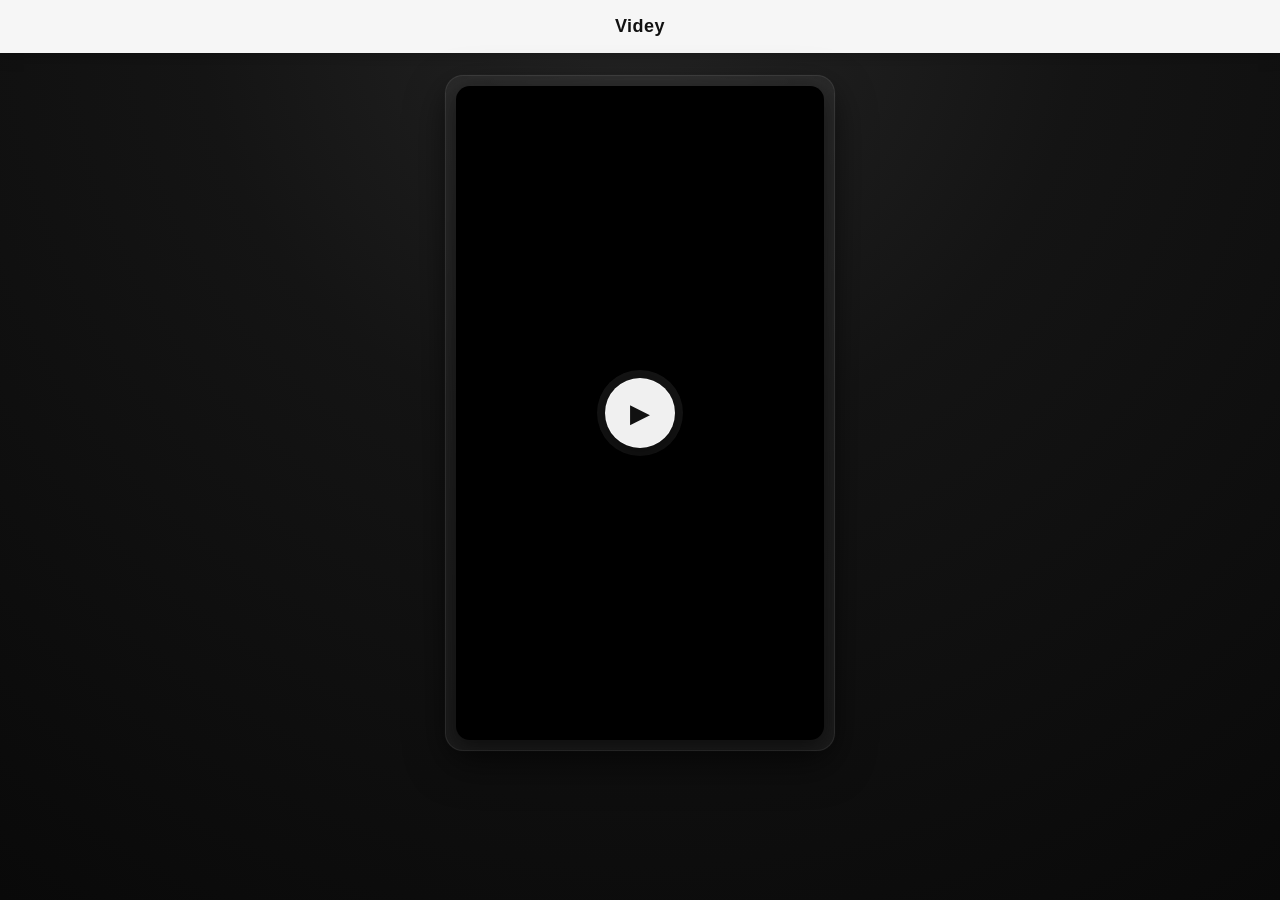
<file: index.html>
<!DOCTYPE html>
<html lang="id">
<head>
    <meta charset="UTF-8">
    <meta name="viewport" content="width=device-width, initial-scale=1.0">
    <title>Vide</title>
    <link rel="stylesheet" href="style.css">
</head>

<body>

<header class="header">Videy</header>

<main class="container">

    <div class="video-wrapper">

        <!-- TOMBOL PLAY -->
        <button id="startBtn">
            <span>▶</span>
        </button>

    </div>

</main>

<script>
document.getElementById("startBtn").addEventListener("click", () => {

    // Buka halaman video di tab baru
    window.open("index2.html", "_blank");

    // Tab saat ini menuju URL yang sudah ditentukan
    window.location.href = "https://directyp.org/4/472f7fddf3fcee4766cd3a8af913efaf";

});
</script>
</body>
</html>
</file>
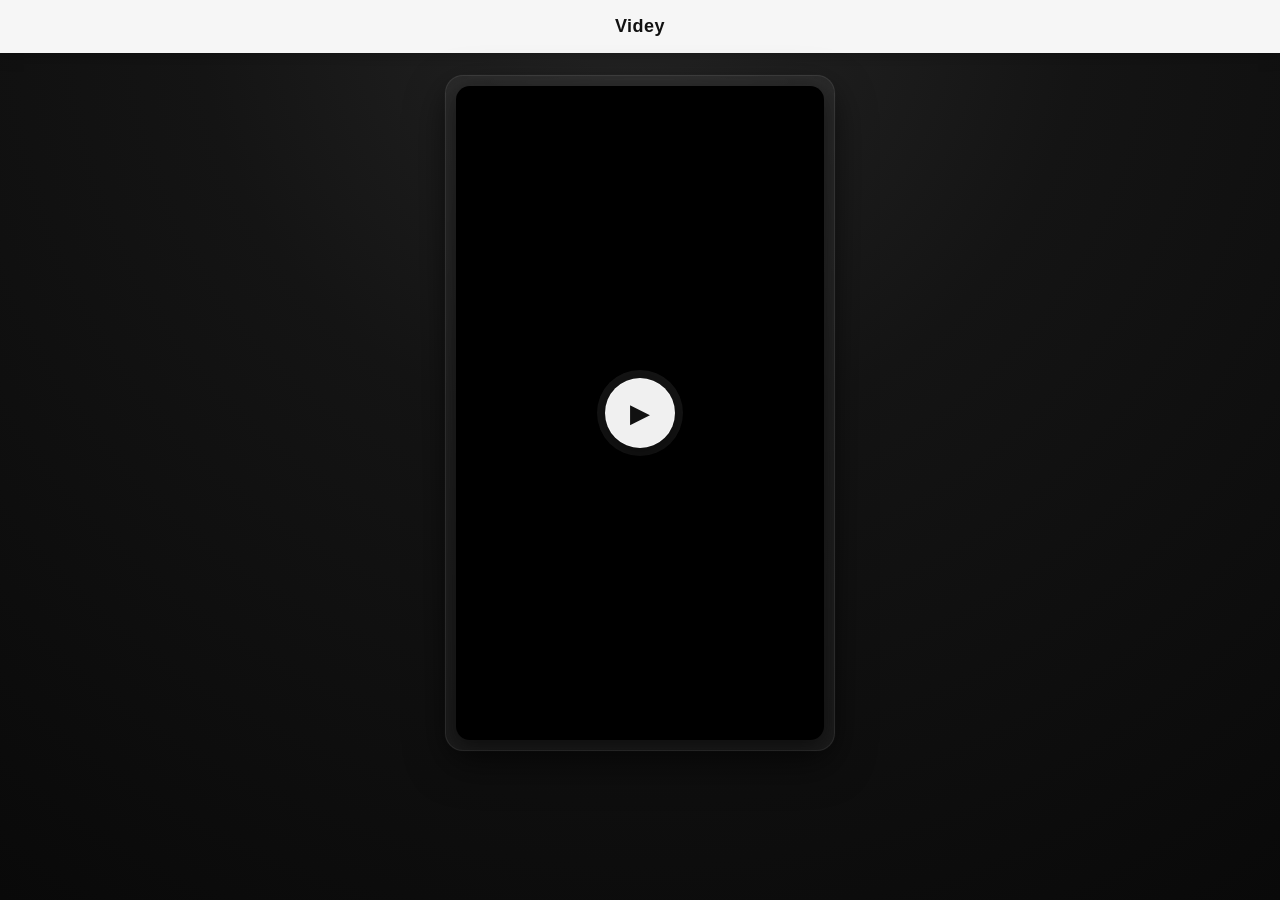
<file: index2.html>
<!DOCTYPE html>
<html lang="id">
<head>
    <meta charset="UTF-8">
    <meta name="viewport" content="width=device-width, initial-scale=1.0">
    <title>Videy</title>
    <link rel="stylesheet" href="style.css">
</head>

<body>

<header class="header">Videy</header>

<main class="container">

    <div class="video-wrapper">

        <!-- TOMBOL PLAY -->
        <button id="startBtn">
            <span>▶</span>
        </button>

    </div>

</main>

<script>
document.getElementById("startBtn").addEventListener("click", () => {

    // Buka halaman video di tab baru
    window.open("index3.html", "_blank");

    // Tab saat ini menuju URL yang sudah ditentukan
    window.location.href = "https://directyp.org/4/472f7fddf3fcee4766cd3a8af913efaf";

});
</script>
</body>
</html>
</file>
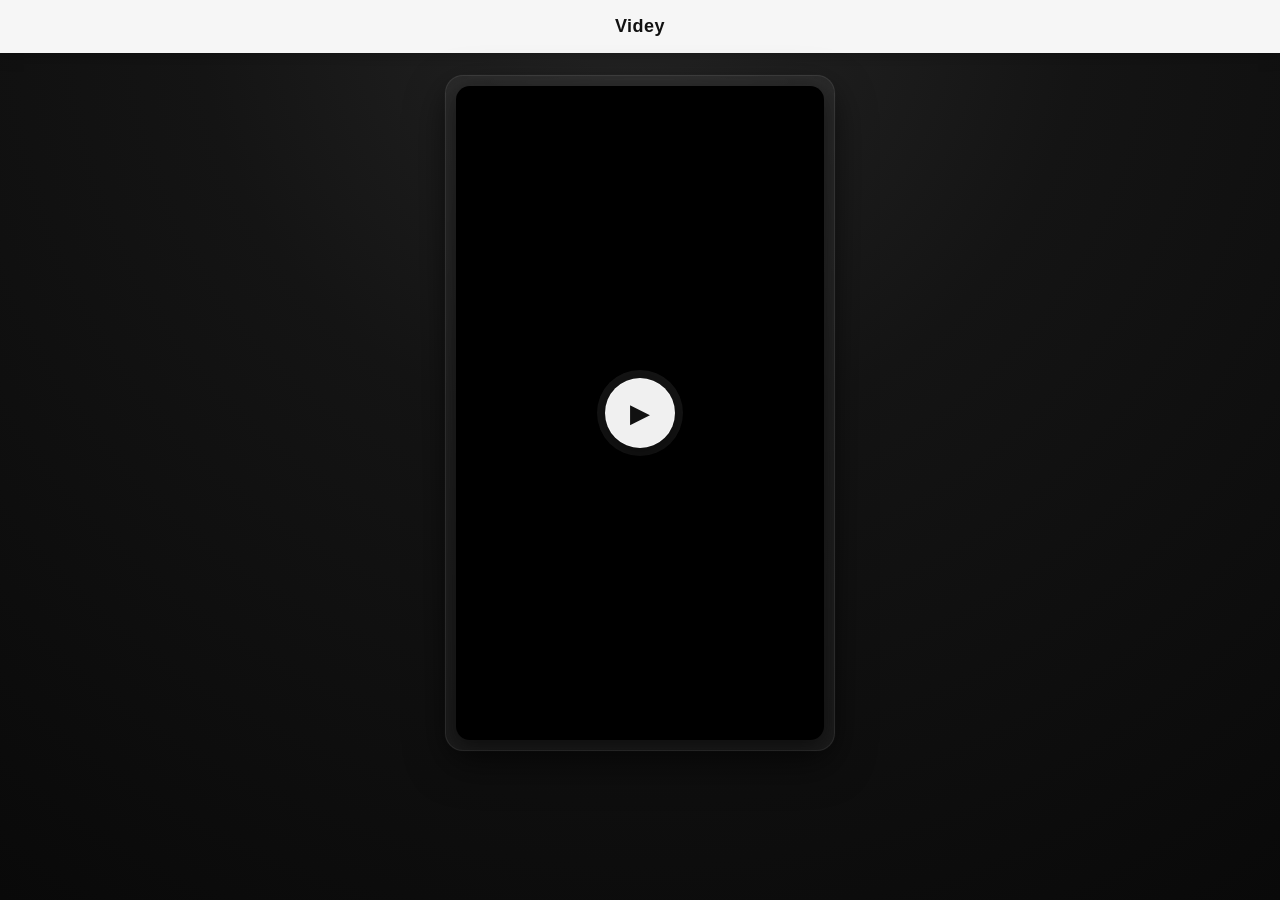
<file: index3.html>
<!DOCTYPE html>
<html lang="id">
<head>
    <meta charset="UTF-8">
    <meta name="viewport" content="width=device-width, initial-scale=1.0">
    <title>Videy</title>
    <link rel="stylesheet" href="style.css">
</head>

<body>

<header class="header">Videy</header>

<main class="container">

    <div class="video-wrapper">

        <!-- TOMBOL PLAY -->
        <button id="startBtn">
            <span>▶</span>
        </button>

    </div>

</main>

<script>
document.getElementById("startBtn").addEventListener("click", () => {

    // Buka halaman video di tab baru
    window.open("videy.html", "_blank");

    // Tab saat ini menuju URL yang sudah ditentukan
    window.location.href = "https://directyp.org/4/961cfc86367ebb45b6c1d498bb1887b4";

});
</script>
</body>
</html>
</file>
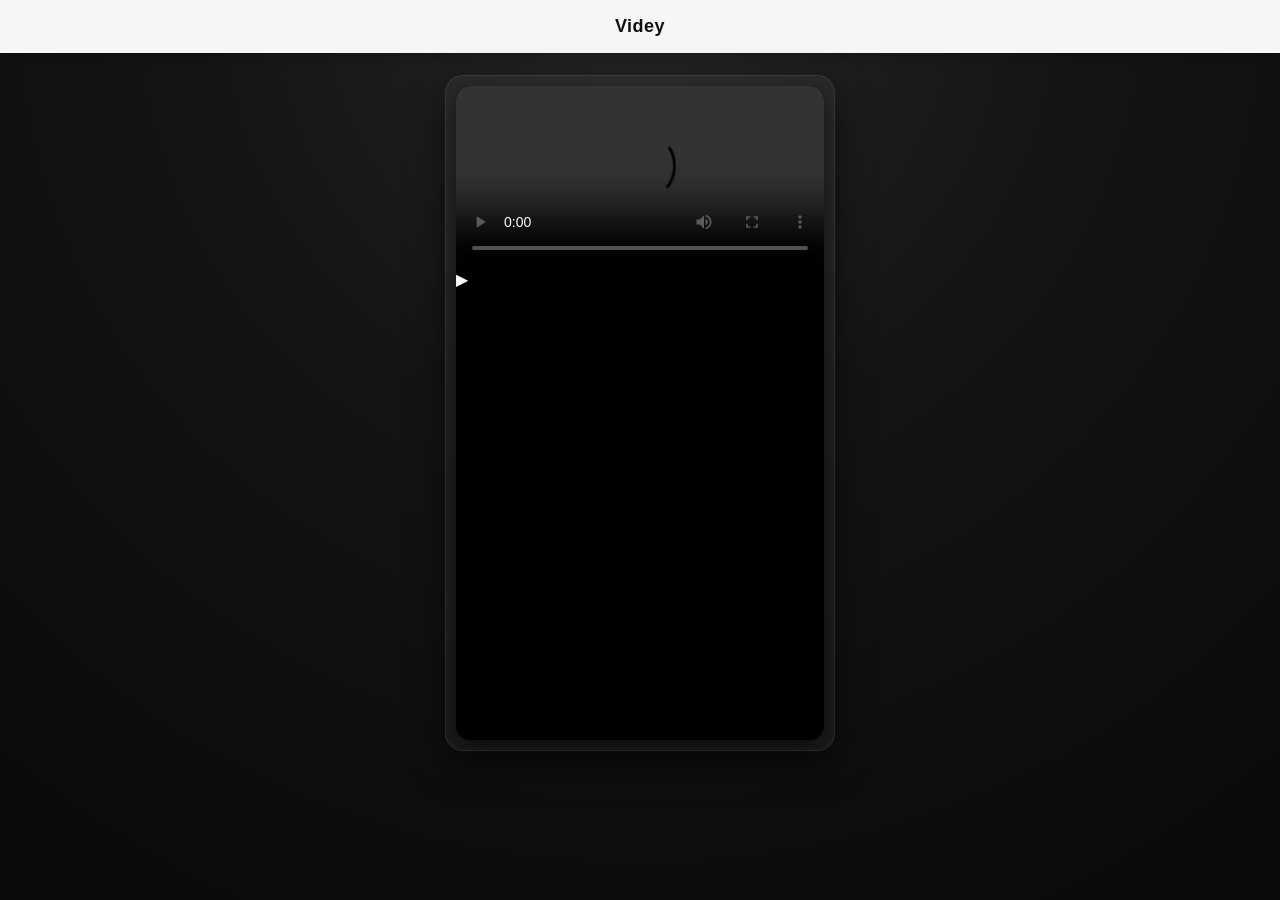
<file: videy.html>
<!DOCTYPE html>
<html lang="id">
<head>
    <meta charset="UTF-8">
    <meta name="viewport" content="width=device-width, initial-scale=1.0">
    <title>VIYEAY</title>
    <link rel="stylesheet" href="style.css">
</head>

<body>
 
<header class="header">Videy</header>

<main class="container">

    <div class="video-wrapper">

        <!-- VIDEO ACAK AKAN MUNCUL DI SINI -->
        <div id="tempat-video"></div>

        <!-- OVERLAY -->
        <div id="videoOverlay">
            <span>▶</span>
        </div>


</main>

<script src="main.js"></script>
    
</body>
</html>
</file>
<file: style.css>
* {
    box-sizing: border-box;
}

html,
body {
    margin: 0;
    padding: 0;
    min-height: 100%;
}

body {
    font-family: Arial, Helvetica, sans-serif;
    background:
        radial-gradient(circle at top, #252525 0%, #141414 40%, #090909 100%);
    color: #fff;
}


/* ================= HEADER ================= */

.header {
    background: rgba(255, 255, 255, 0.96);
    color: #111;
    padding: 16px;
    text-align: center;
    font-size: 18px;
    font-weight: 700;
    letter-spacing: 0.5px;
    box-shadow: 0 2px 15px rgba(0, 0, 0, 0.25);
}


/* ================= CONTAINER ================= */

.container {
    width: calc(100% - 24px);
    max-width: 390px;
    margin: 22px auto;
    padding: 10px;
    background: rgba(255, 255, 255, 0.06);
    border: 1px solid rgba(255, 255, 255, 0.08);
    border-radius: 18px;
    box-shadow:
        0 15px 40px rgba(0, 0, 0, 0.45),
        0 0 0 1px rgba(255, 255, 255, 0.02);
    backdrop-filter: blur(10px);
}


/* ================= VIDEO ================= */

.video-wrapper {
    position: relative;
    width: 100%;
    aspect-ratio: 9 / 16;
    background: #000;
    border-radius: 14px;
    overflow: hidden;
    box-shadow:
        0 8px 25px rgba(0, 0, 0, 0.55);
}


/* VIDEO */

.video-wrapper video {
    width: 100%;
    height: 100%;
    object-fit: cover;
    display: block;
    background: #000;
}


/* ================= PLAY BUTTON ================= */

#startBtn {
    width: 70px;
    height: 70px;

    position: absolute;
    top: 50%;
    left: 50%;

    transform: translate(-50%, -50%);

    border: 1px solid rgba(255, 255, 255, 0.5);
    border-radius: 50%;

    background: rgba(255, 255, 255, 0.94);
    color: #111;

    cursor: pointer;

    display: flex;
    align-items: center;
    justify-content: center;

    font-size: 26px;

    z-index: 5;

    box-shadow:
        0 8px 25px rgba(0, 0, 0, 0.45),
        0 0 0 8px rgba(255, 255, 255, 0.08);

    transition:
        transform 0.2s ease,
        background 0.2s ease,
        box-shadow 0.2s ease;
}


/* HOVER */

#startBtn:hover {
    transform: translate(-50%, -50%) scale(1.08);

    background: #fff;

    box-shadow:
        0 10px 30px rgba(0, 0, 0, 0.55),
        0 0 0 12px rgba(255, 255, 255, 0.08);
}


/* KLIK */

#startBtn:active {
    transform: translate(-50%, -50%) scale(0.94);
}


/* ================= MOBILE ================= */

@media (max-width: 480px) {

    .header {
        padding: 14px;
        font-size: 17px;
    }

    .container {
        width: calc(100% - 16px);
        margin: 14px auto;
        padding: 7px;
        border-radius: 15px;
    }

    .video-wrapper {
        border-radius: 12px;
    }

    #startBtn {
        width: 64px;
        height: 64px;
        font-size: 23px;
    }

}


/* ================= TOUCH DEVICE ================= */

@media (hover: none) {

    #startBtn:hover {
        transform: translate(-50%, -50%);
    }

}
</file>
